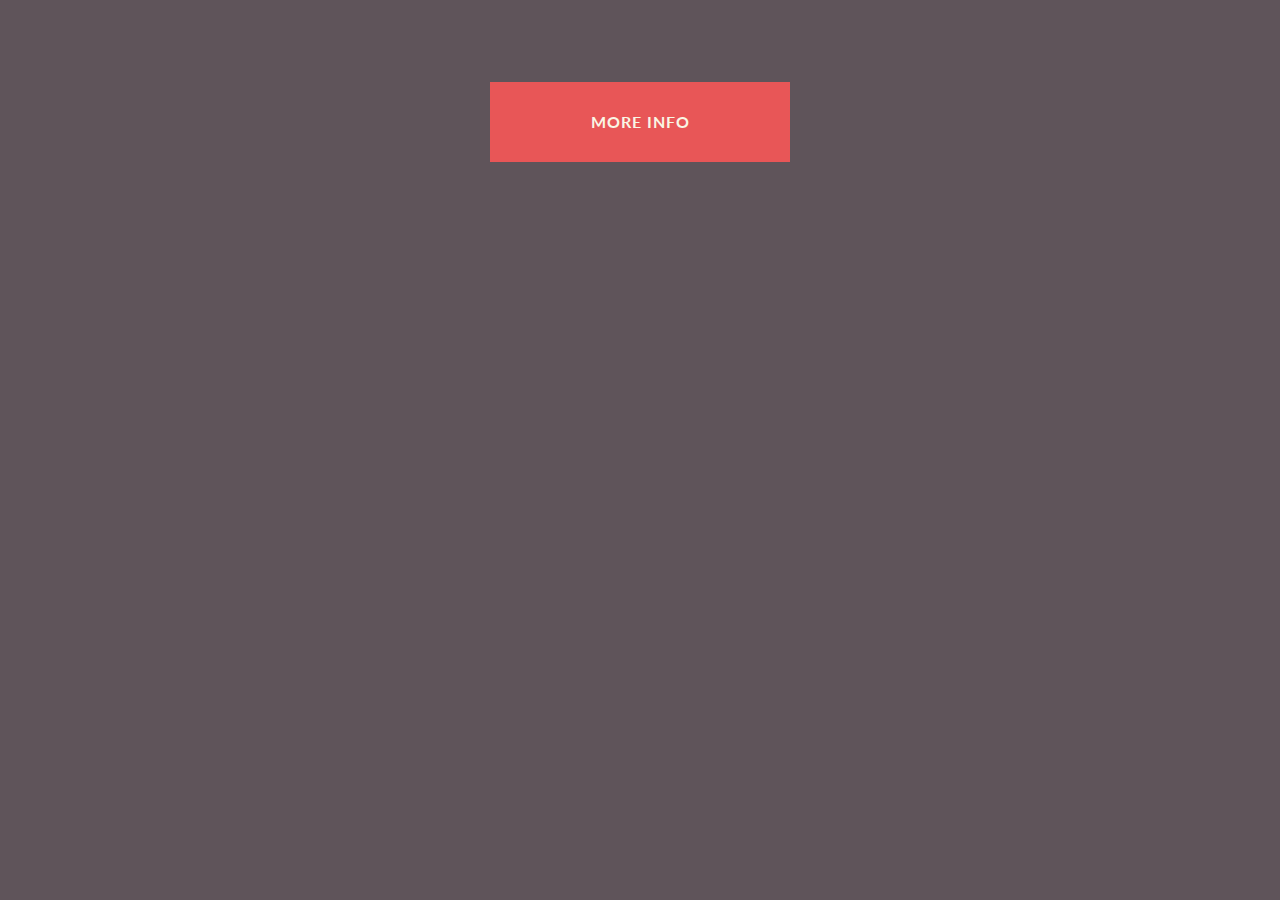
<file: index3.html>
<!DOCTYPE html>
<html lang="en" class="no-js">
	<head>
		<meta charset="UTF-8" />
		<meta http-equiv="X-UA-Compatible" content="IE=edge"> 
		<meta name="viewport" content="width=device-width, initial-scale=1"> 
		<title>Morphing Buttons Concept | Demo 3</title>
		<meta name="description" content="Morphing Buttons Concept: Inspiration for revealing content by morphing the action element" />
		<meta name="keywords" content="expanding button, morph, modal, fullscreen, transition, ui" />
		<meta name="author" content="Codrops" />
		<link rel="shortcut icon" href="../favicon.ico">
		<link rel="stylesheet" type="text/css" href="css/normalize.css" />
		<link rel="stylesheet" type="text/css" href="css/demo.css" />
		<link rel="stylesheet" type="text/css" href="css/component.css" />
		<link rel="stylesheet" type="text/css" href="css/content.css" />
		<script src="js/modernizr.custom.js"></script>
	</head>
	<body>
		<div class="containe">
			<!-- Top Navigation -->
			<div class="codrops-top clearfix">
				
				
			</div>
		
			<section>
			
				<div class="morph-button morph-button-overlay morph-button-fixed">
					<button type="button">More Info</button>
					<div class="morph-content">
						<div>
							<div class="content-style-overlay">
								<span class="icon icon-close">Close the overlay</span>
								<h2>About Parsley</h2>
								<p>Gumbo beet greens corn soko endive gumbo gourd. Parsley shallot courgette tatsoi pea sprouts fava bean collard greens dandelion okra wakame tomato. Dandelion cucumber earthnut pea peanut soko zucchini.</p>
								<p>Turnip greens yarrow ricebean rutabaga endive cauliflower sea lettuce kohlrabi amaranth water spinach avocado daikon napa cabbage asparagus winter purslane kale. Celery potato scallion desert raisin horseradish spinach carrot soko. Lotus root water spinach fennel kombu maize bamboo shoot green bean swiss chard seakale pumpkin onion chickpea gram corn pea. Brussels sprout coriander water chestnut gourd swiss chard wakame kohlrabi beetroot carrot watercress. Corn amaranth salsify bunya nuts nori azuki bean chickweed potato bell pepper artichoke.</p>
								
							</div>
						</div>
					</div>
				</div><!-- morph-button -->
			
			</section>
			
		</div><!-- /container -->
		<script src="js/classie.js"></script>
		<script src="js/uiMorphingButton_fixed.js"></script>
		<script>
			(function() {	
				var docElem = window.document.documentElement, didScroll, scrollPosition;

				// trick to prevent scrolling when opening/closing button
				function noScrollFn() {
					window.scrollTo( scrollPosition ? scrollPosition.x : 0, scrollPosition ? scrollPosition.y : 0 );
				}

				function noScroll() {
					window.removeEventListener( 'scroll', scrollHandler );
					window.addEventListener( 'scroll', noScrollFn );
				}

				function scrollFn() {
					window.addEventListener( 'scroll', scrollHandler );
				}

				function canScroll() {
					window.removeEventListener( 'scroll', noScrollFn );
					scrollFn();
				}

				function scrollHandler() {
					if( !didScroll ) {
						didScroll = true;
						setTimeout( function() { scrollPage(); }, 60 );
					}
				};

				function scrollPage() {
					scrollPosition = { x : window.pageXOffset || docElem.scrollLeft, y : window.pageYOffset || docElem.scrollTop };
					didScroll = false;
				};

				scrollFn();
				
				var el = document.querySelector( '.morph-button' );
				
				new UIMorphingButton( el, {
					closeEl : '.icon-close',
					onBeforeOpen : function() {
						// don't allow to scroll
						noScroll();
					},
					onAfterOpen : function() {
						// can scroll again
						canScroll();
						// add class "noscroll" to body
						classie.addClass( document.body, 'noscroll' );
						// add scroll class to main el
						classie.addClass( el, 'scroll' );
					},
					onBeforeClose : function() {
						// remove class "noscroll" to body
						classie.removeClass( document.body, 'noscroll' );
						// remove scroll class from main el
						classie.removeClass( el, 'scroll' );
						// don't allow to scroll
						noScroll();
					},
					onAfterClose : function() {
						// can scroll again
						canScroll();
					}
				} );
			})();
		</script>
	</body>
</html>
</file>
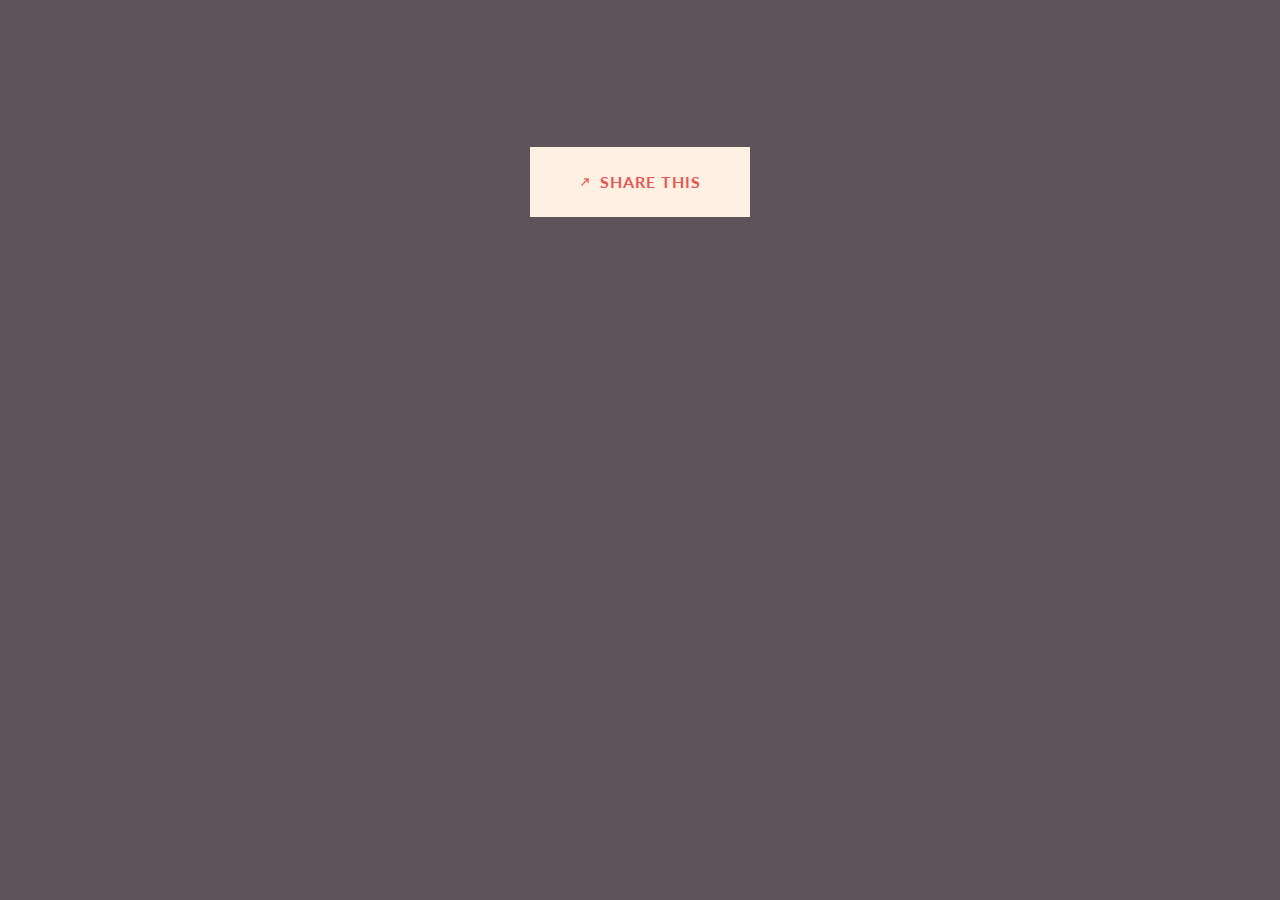
<file: index5.html>
<!DOCTYPE html>
<html lang="en" class="no-js">
	<head>
		<meta charset="UTF-8" />
		<meta http-equiv="X-UA-Compatible" content="IE=edge"> 
		<meta name="viewport" content="width=device-width, initial-scale=1"> 
		<title>Morphing Buttons Concept | Demo 5</title>
		<meta name="description" content="Morphing Buttons Concept: Inspiration for revealing content by morphing the action element" />
		<meta name="keywords" content="expanding button, morph, modal, fullscreen, transition, ui" />
		<link rel="shortcut icon" href="../favicon.ico">
		<link rel="stylesheet" type="text/css" href="css/normalize.css" />
		<link rel="stylesheet" type="text/css" href="css/demo.css" />
		<link rel="stylesheet" type="text/css" href="css/component.css" />
		<link rel="stylesheet" type="text/css" href="css/content.css" />
		<script src="js/modernizr.custom.js"></script>
	</head>
	<body>
		
		
			<section>
				<div class="mockup-content">
					
					<div class="fixed-block">
						<div class="morph-button morph-button-inflow morph-button-inflow-2">
							<button type="button"><svg version="1.1" xmlns="http://www.w3.org/2000/svg" xmlns:xlink="http://www.w3.org/1999/xlink" width="32" height="32" viewBox="0 0 32 32"><path d="M26.001 4c-0 0-0.001 0-0.001 0h-11.999c-1.105 0-2 0.895-2 2s0.895 2 2 2h7.172l-16.586 16.586c-0.781 0.781-0.781 2.047 0 2.828 0.391 0.391 0.902 0.586 1.414 0.586s1.024-0.195 1.414-0.586l16.586-16.586v7.172c0 1.105 0.895 2 2 2s2-0.895 2-2v-14h-1.999z" fill="#000000" /></svg><span>Share this</span></button>
							<div class="morph-content">
								<div>
									<div class="content-style-social">
										<a class="twitter" href="#"><svg version="1.1" xmlns="http://www.w3.org/2000/svg" xmlns:xlink="http://www.w3.org/1999/xlink" width="32" height="32" viewBox="0 0 32 32"><path d="M26.667 0h-21.333c-2.934 0-5.334 2.4-5.334 5.334v21.332c0 .4 5.334 5.334 5.334h21.333c2.934 0 5.333-2.398 0.842-0.705 1.073-1.596 2.015-2.623 2.769z" fill="#67c2d4" /></svg><span>Share on Twitter</span></a>
										<a class="facebook" href="#"><svg version="1.1" xmlns="http://www.w3.org/2000/svg" xmlns:xlink="http://www.w3.org/1999/xlink" width="32" height="32" viewBox="0 0 32 32"><path d="M26.667 0h-21.333c-2.933 0-5.334 2.4-5.334 5.334v21.332c0 2.936 2.4 5.334 5.334 5.334l21.333-0c2.934 0 5.333-2.398 5.333-5.334v-21.332c0-2.934-2.399-5.334-5.333-5.334zM27.206 16h-5.206v14h-6v-14h-2.891v-4.58h2.891v-2.975c0-4.042 1.744-6.445 6.496-6.445h5.476v4.955h-4.473c-1.328-0.002-1.492 0.692-1.492 1.985l-0.007 2.48h6l-0.794 4.58z" fill="#67c2d4" /></svg><span>Share on Facebook</span></a>
										<a class="googleplus" href="#"><svg version="1.1" xmlns="http://www.w3.org/2000/svg" xmlns:xlink="http://www.w3.org/1999/xlink" width="32" height="32" viewBox="0 0 32 32"><path d="M0.025 27.177c-0.008-0.079-0.014-0.158-0.018-0.238 0.004 0.080 0.011 0.159 0.018 0.238zM7.372 17.661c2.875 0.086 4.804-2.897 4.308-6.662-0.497-3.765-3.231-6.787-6.106-6.873-2.876-0.085-4.804 2.796" fill="#67c2d4" /></svg><span>Share on Google+</span></a>
									</div>
								</div>
							</div>
						</div><!-- morph-button -->
					</div><!-- /fixed-block-->
					
				</div>
			</section>
			
		</div><!-- /container -->
		<script src="js/classie.js"></script>
		<script src="js/uiMorphingButton_inflow.js"></script>
		<script>
			(function() {	
				new UIMorphingButton( document.querySelector( '.morph-button' ) );
			})();
		</script>
	</body>
</html>
</file>
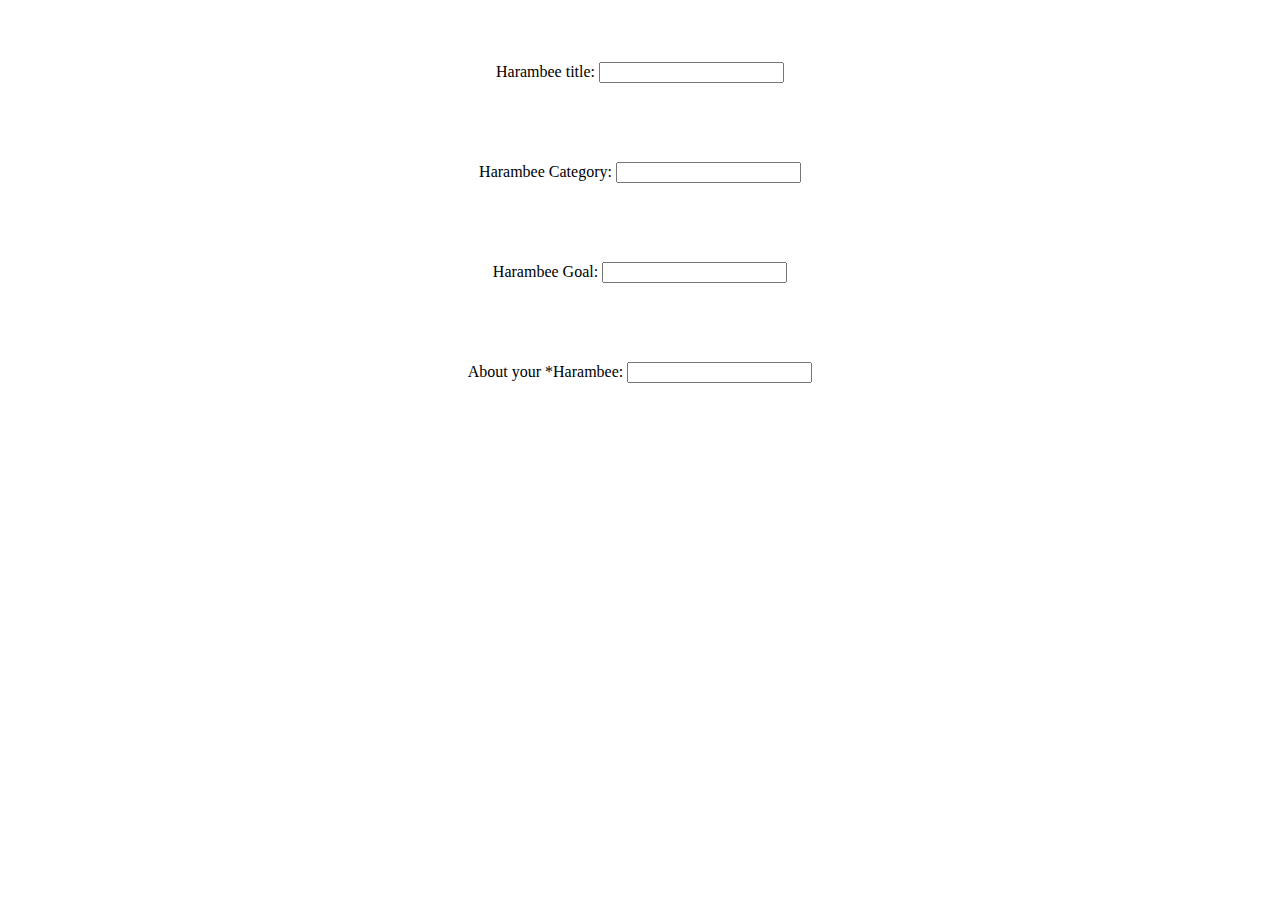
<file: launch.html>
<!doctype <!DOCTYPE html>
<html>
<head>
	<title>HarambeeApp</title>
</head>
<body>
<div class="row" style="height: 100px"><br><br><br>
    <div>
    	<center><form action="#" name="title">Harambee title:
    	<input type="text" name="title" value="">
    	</input>
    	</form></center>
    </div>
	
</div>

<div class="row" style="height: 100px"><br><br><br>
    <div>
    	<center><form action="#" name="title">Harambee Category:
    	<input type="text" name="title" value="">
    	</input>
    	</form></center>
    </div>
	
</div>

<div class="row" style="height: 100px"><br><br><br>
    <div>
    	<center><form action="#" name="title">Harambee Goal:
    	<input type="text" name="title" value="">
    	</input>
    	</form></center>
    </div>
	
</div>

<div class="row" style="height: 100px"><br><br><br>
    <div>
    	<center><form action="#" name="title">About your *Harambee:
    	<input type="text" name="title" value="">
    	</input>
    	</form></center>
    </div>
	
</div>
</body>
</html>
</file>
<file: css/demo.css>
@import url(http://fonts.googleapis.com/css?family=Lato:300,400,700|Merriweather+Sans:800);

@font-face {
	font-weight: normal;
	font-style: normal;
	font-family: 'codropsicons';
	src:url('../fonts/codropsicons/codropsicons.eot');
	src:url('../fonts/codropsicons/codropsicons.eot?#iefix') format('embedded-opentype'),
		url('../fonts/codropsicons/codropsicons.woff') format('woff'),
		url('../fonts/codropsicons/codropsicons.ttf') format('truetype'),
		url('../fonts/codropsicons/codropsicons.svg#codropsicons') format('svg');
}

@font-face {
	font-family: 'Blokk';
	src: url('../fonts/blokk/BLOKKRegular.eot');
	src: url('../fonts/blokk/BLOKKRegular.eot?#iefix') format('embedded-opentype'),
		 url('../fonts/blokk/BLOKKRegular.woff') format('woff'),
		 url('../fonts/blokk/BLOKKRegular.svg#BLOKKRegular') format('svg');
	font-weight: normal;
	font-style: normal;
}

*, *:after, *:before { -webkit-box-sizing: border-box; -moz-box-sizing: border-box; box-sizing: border-box; }
.clearfix:before, .clearfix:after { content: ''; display: table; }
.clearfix:after { clear: both; }

body {
	position: relative;
	background: #5f545a;
	color: #faf1e0;
	font-size: 100%;
	line-height: 1.25;
	font-weight: 300;
	font-family: 'Lato', Arial, sans-serif;
}

.container {
	background: #67c2d4;
}

a, button {
	color: #553445;
	text-decoration: none;
	outline: none;
}

a:hover, a:focus {
	color: #e75854;
}

.codrops-header {
	margin: 0 auto;
	padding: 2em;
	text-align: center;
}

.codrops-header h1 {
	margin: 0;
	font-weight: 800;
	font-size: 3em;
	font-family: "Merriweather Sans", sans-serif;
}

.codrops-header p {
	padding: 0.35em 0 1.25em;
	margin: 0;
	font-size: 1.65em;
	opacity: 0.7;
}

/* Codrops Demos */
.codrops-demos a {
	font-family: "Merriweather Sans", sans-serif;
	text-transform: uppercase;
	display: inline-block;
	margin: 0 10px;
}

.codrops-demos a.current-demo {
	color: #e75854;
}

/* Top Navigation Style */
.codrops-top {
	width: 100%;
	text-transform: uppercase;
	font-weight: 700;
	font-size: 0.69em;
	line-height: 2.2;
}

.codrops-top a {
	display: inline-block;
	padding: 0 1em;
	text-decoration: none;
	letter-spacing: 1px;
}

.codrops-top span.right {
	float: right;
}

.codrops-top span.right a {
	display: block;
	float: left;
}

.codrops-icon:before {
	margin: 0 4px;
	text-transform: none;
	font-weight: normal;
	font-style: normal;
	font-variant: normal;
	font-family: 'codropsicons';
	line-height: 1;
	speak: none;
	-webkit-font-smoothing: antialiased;
}

.codrops-icon-drop:before {
	content: "\e001";
}

.codrops-icon-prev:before {
	content: "\e004";
}

section {
	padding: 2em;
	text-align: justify;
	max-width: 800px;
	margin: 0 auto;
	clear: both;
}

section p {
	font-size: 1.5em;
	line-height: 1.75;
}

section > p:first-child {
	text-align: center;
}

section.related {
	text-align: center;
}

.related p {
	font-weight: 700;
}

.related > a {
	border: 2px solid #faf1e0;
	color: #faf1e0;
	display: inline-block;
	text-align: center;
	margin: 20px 10px;
	padding: 20px;
	-webkit-transition: color 0.3s, border-color 0.3s;
	transition: color 0.3s, border-color 0.3s;
}

.related a:hover {
	color: rgba(0,0,0,0.2);
	border-color: rgba(0,0,0,0.2);
}

.related a img {
	max-width: 100%;
	opacity: 0.8;
	-webkit-transition: opacity 0.3s;
	transition: opacity 0.3s;
}

.related a:hover img,
.related a:active img {
	opacity: 1;
}

.related a h3 {
	margin: 0;
	padding: 0.5em 0 0.3em;
	max-width: 300px;
	text-transform: uppercase;
	letter-spacing: 1px;
	font-size: 1em;
	text-align: left;
	font-family: "Merriweather Sans", sans-serif;
}

/* Demo mockups */
.mockup-content {
	text-align: center;
}

.demo-4 .mockup-content {
	padding: 1em 0 3em;
}

.demo-5 .mockup-content {
	padding: 1em 0 6em;
}

.mockup-content > span {
	display: block;
	background: rgba(0,0,0,0.1);
	height: 50px;
	width: 100%;
	margin: 0 0 10px;
	clear: both;
}

.mockup-content > span:nth-child(2),
.mockup-content > span:nth-child(3),
.mockup-content > span:nth-last-child(2) {
	width: calc(50% - 5px);
	float: left;
	clear: none;
	height: 80px;
}

.mockup-content > span:nth-child(3),
.mockup-content > span:nth-last-child(2) {
	float: right;
}

.mockup-content > span:nth-last-child(2) {
	width: calc(100% - 310px);
}

.no-js .mockup-content > span:nth-last-child(2) {
	width: 100%;
}

.mockup-content h2 {
	font-size: 2em;
	margin: 0;
}

.mockup-content > p {
	font-family: 'Blokk', sans-serif;
	font-size: 0.85em;
	text-align: center;
	opacity: 0.5;
	margin: 0;
	overflow: hidden;
}

.no-js .joiner {
	display: block;
}

.demo-5 .mockup-content > p {
	font-size: 1.4em;
	margin: 0;
	padding: 0.5em 0;
	text-align: justify;
	font-family: 'Lato', Arial, sans-serif;
}

.js .fixed-block {
	min-height: 300px;
	position: relative;
}

.mockup-left {
	float: left;
	max-width: 100%;
	overflow: hidden;
	width: 300px;
	margin: 0 40px 50px 0;
	background: rgba(0,0,0,0.1);
	height: 400px;
	position: relative;
}

.mockup-left::after {
	content:'\2234';
	width: 100%;
	height: 100%;
	position: absolute;
	top: 0;
	left: 0;
	color: rgba(0,0,0,0.05);
	font-size: 15em;
}

.mockup-right {
	text-align: left;
}

html.demo-7, .demo-7 body {
	overflow-x: hidden;
	height: 100%;
}

.demo-7 .container {
	width: 100%;
	position: absolute;
	-webkit-transition: -webkit-transform 0.5s cubic-bezier(0.7, 0, 0.3, 1) 0.1s;
	transition: transform 0.5s cubic-bezier(0.7, 0, 0.3, 1) 0.1s;
}

.no-js.demo-7 .container {
	width: calc(100% - 300px);
	right: 0;
}

.pushed.container {
	-webkit-transition-duration: 0.5s;
	transition-duration: 0.5s;
	-webkit-transform: translateX(300px);
	transform: translateX(300px);
}

@media screen and (max-width: 770px) {
	.mockup-left {
		float: none;
		margin: 0 auto 20px;
	}

	.mockup-right {
		text-align: center;
	}

	.joiner {
		display: block;
	}
}

@media screen and (max-width: 400px) {
	.mockup-content > span:nth-last-child(2) {
		width: calc(100% - 210px);
	}
}

@media screen and (max-width: 25em) {

	.codrops-icon span {
		display: none;
	}

}
</file>
<file: css/component.css>
/* Morph Button: Default Styles */

.morph-button {
	position: relative;
	display: block;
	margin: 0 auto;
}

.morph-button > button {
	position: relative;
	padding: 0 1em;
	border: none;
	background-color: #e85657;
	color: #f9f6e5;
	text-transform: uppercase;
	letter-spacing: 1px;
	font-weight: 700;
	line-height: 80px;
	overflow: hidden;
}

.morph-button.open > button {
	pointer-events: none;
}

.morph-content {
	pointer-events: none;
}

.morph-button.open .morph-content {
	pointer-events: auto;
}

/* Common styles for overlay and modal type (fixed morph) */
.morph-button-fixed,
.morph-button-fixed .morph-content {
	width: 300px;
	height: 80px;
}

.morph-button-fixed > button {
	z-index: 1000;
	width: 100%;
	height: 100%;
	-webkit-transition: opacity 0.1s 0.5s;
	transition: opacity 0.1s 0.5s;
}

.morph-button-fixed.open > button {
	opacity: 0;
	-webkit-transition: opacity 0.1s;
	transition: opacity 0.1s;
}

.morph-button-fixed .morph-content {
	position: fixed;
	z-index: 900;
	opacity: 0;
	-webkit-transition: opacity 0.3s 0.5s, width 0.4s 0.1s, height 0.4s 0.1s, top 0.4s 0.1s, left 0.4s 0.1s, margin 0.4s 0.1s;
	transition: opacity 0.3s 0.5s, width 0.4s 0.1s, height 0.4s 0.1s, top 0.4s 0.1s, left 0.4s 0.1s, margin 0.4s 0.1s;
}

.morph-button-fixed.open .morph-content {
	opacity: 1;
}

.morph-button-fixed .morph-content > div {
	visibility: hidden;
	height: 0;
	opacity: 0;
	-webkit-transition: opacity 0.1s, visibility 0s 0.1s, height 0s 0.1s;
	transition: opacity 0.1s, visibility 0s 0.1s, height 0s 0.1s;
}

.morph-button-fixed.open .morph-content > div {
	visibility: visible;
	height: auto;
	opacity: 1;
	-webkit-transition: opacity 0.3s 0.5s;
	transition: opacity 0.3s 0.5s;
}

.morph-button-fixed.active > button {
	z-index: 2000;
}

.morph-button-fixed.active .morph-content {
	z-index: 1900;
}

/* Transitions for overlay button and sidebar button */
.morph-button-overlay .morph-content,
.morph-button-sidebar .morph-content {
	-webkit-transition: opacity 0.3s 0.5s, width 0.4s 0.1s, height 0.4s 0.1s, top 0.4s 0.1s, left 0.4s 0.1s;
	transition: opacity 0.3s 0.5s, width 0.4s 0.1s, height 0.4s 0.1s, top 0.4s 0.1s, left 0.4s 0.1s;
}

.morph-button-overlay.open .morph-content,
.morph-button-sidebar.open .morph-content {
	-webkit-transition: width 0.4s 0.1s, height 0.4s 0.1s, top 0.4s 0.1s, left 0.4s 0.1s;
	transition: width 0.4s 0.1s, height 0.4s 0.1s, top 0.4s 0.1s, left 0.4s 0.1s;	
}

/* Morph Button Style: Overlay */
.morph-button.morph-button-overlay {
	margin: 50px auto;
}

.morph-button-overlay .morph-content {
	overflow: hidden;
	background: #e85657;
}

.morph-button-overlay.open .morph-content {
	top: 0 !important;
	left: 0 !important;
	width: 100%;
	height: 100%;
}

/* Morph Button Style: Modal */
.morph-button-modal::before {
	position: fixed;
	top: 0;
	left: 0;
	z-index: 800;
	width: 100%;
	height: 100%;
	background: rgba(0,0,0,0.5);
	content: '';
	opacity: 0;
	-webkit-transition: opacity 0.5s;
	transition: opacity 0.5s;
	pointer-events: none;
}

.morph-button-modal.open::before {
	opacity: 1;
	pointer-events: auto;
}

.morph-button-modal.active::before {
	z-index: 1800;
}

.morph-button-modal .morph-content {
	overflow: hidden;
	-webkit-transition: opacity 0.3s 0.5s, width 0.4s 0.1s, height 0.4s 0.1s, top 0.4s 0.1s, left 0.4s 0.1s, margin 0.4s 0.1s;
	transition: opacity 0.3s 0.5s, width 0.4s 0.1s, height 0.4s 0.1s, top 0.4s 0.1s, left 0.4s 0.1s, margin 0.4s 0.1s;
}

.morph-button-modal.open .morph-content {
	top: 50% !important;
	left: 50% !important;
	margin: -210px 0 0 -300px;
	width: 600px;
	height: 420px;
	-webkit-transition: width 0.4s 0.1s, height 0.4s 0.1s, top 0.4s 0.1s, left 0.4s 0.1s, margin 0.4s 0.1s;
	transition: width 0.4s 0.1s, height 0.4s 0.1s, top 0.4s 0.1s, left 0.4s 0.1s, margin 0.4s 0.1s;
}

/* Colors and sizes for individual modals */
.morph-button.morph-button-modal-1 {
	float: left;
}

.morph-button.morph-button-modal-2,
.morph-button.morph-button-modal-3 {
	display: inline-block;
	margin: 10px 15px;
}

.morph-button-modal-1 > button,
.morph-button-modal-1 .morph-content {
	background-color: #553445;
}

.morph-button-modal-2 > button,
.morph-button-modal-2 .morph-content,
.morph-button-modal-3 > button,
.morph-button-modal-3 .morph-content {
	background-color: #fef0e3;
	color: #e75854;
}

.morph-button-modal-4 {
	display: inline-block;
}

.morph-button-modal-4 > button,
.morph-button-modal-4 .morph-content {
	background-color: #faf1e0;
	color: #553445;
}

.morph-button-modal-4 > button span,
.morph-button-modal-4 .morph-clone {
	padding-left: 10px;
	color: #286f81;
}

.morph-button-modal-4 .morph-clone {
	position: absolute;
	right: 34px;
	bottom: 30px;
	z-index: 100;
	letter-spacing: 1px;
	font-weight: 700;
	-webkit-transition: bottom 0.4s 0.1s, right 0.4s 0.1s;
	transition: bottom 0.4s 0.1s, right 0.4s 0.1s;
}

.morph-button-modal-4.open .morph-clone,
.no-js .morph-button-modal-4 .morph-clone {
	right: 10px;
	bottom: 10px;
}

.morph-button-modal-1::before {
	background: rgba(240,221,204,0.7);
}

.morph-button-modal-2.open .morph-content {
	margin: -210px 0 0 -170px;
	width: 340px;
	height: 420px;
}

.morph-button-modal-3.open .morph-content {
	margin: -255px 0 0 -210px;
	width: 420px;
	height: 510px;
}

.morph-button-modal-3.open .morph-content > div {
	height: 420px;
}

.morph-button-modal-2.open .morph-content > div,
.morph-button-modal-3.open .morph-content > div {
 	-webkit-transition: opacity 0.3s 0.3s;
	transition: opacity 0.3s 0.3s;
}

.morph-button-modal-4.open .morph-content {
	margin: -200px 0 0 -320px;
	width: 640px;
	height: 400px;
}

/* Morph Button Style: In the content flow */
.morph-button-inflow {
	overflow: hidden;
	max-width: 100%;
	height: 70px;
}

.morph-button-inflow > button {
	width: 100%;
	line-height: 70px;
}

.morph-button-inflow .morph-content {
	position: absolute;
	top: 0;
	left: 0;
	width: 100%;
}

.morph-button-inflow .morph-content .morph-clone {
	padding: 0;
	font-weight: 700;
	font-size: 1.5em;
	line-height: 70px;
}

/* Colors and sizes for individual in flow buttons */
.morph-button-inflow-1 {
	width: 600px;
	margin: 2em auto;
	-webkit-transition: height 0.5s cubic-bezier(0.7,0,0.3,1);
	transition: height 0.5s cubic-bezier(0.7,0,0.3,1);
}

.morph-button-inflow-1 > button span {
	visibility: hidden;
}

.morph-button-inflow-1 .morph-content .morph-clone {
	color: #f9f6e5;
	background: #e85657;
}

.morph-button-inflow-2 {
	position: absolute;
	top: 50%;
	left: 50%;
	width: 220px;
	background-color: #fef0e3;
	-webkit-transition: height 0.3s, width 0.3s, -webkit-transform 0.3s;
	transition: height 0.3s, width 0.3s, transform 0.3s;
	-webkit-transform: translateX(-50%) translateY(-50%);
	transform: translateX(-50%) translateY(-50%);
}

.morph-button-inflow-2 > button {
	position: absolute;
	top: 0;
	left: 0;
	width: 100%;
	height: 100%;
	background-color: transparent;
	color: #e75854;
	-webkit-transition: -webkit-transform 0.3s;
	transition: transform 0.3s;
}

.morph-button-inflow-2.open > button {
	-webkit-transform: translateX(-100%);
	transform: translateX(-100%);
}

.morph-button-inflow-2 .morph-content {
	width: 260px;
	height: 200px;
}

.morph-button-inflow-2.open {
	width: 260px;
}

/* Morph Button Style: Sidebar */
.morph-button-sidebar,
.morph-button-sidebar .morph-content {
	width: 60px;
	height: 60px;
}

.morph-button-sidebar {
	position: fixed;
	bottom: 50px;
	left: 50px;
}

.morph-button-sidebar > button {
	line-height: 60px;
	font-size: 1.6em;
	padding: 0;
}

.morph-button-sidebar .morph-content {
	background: #e85657;
}

.morph-button-sidebar.open .morph-content {
	top: 0 !important;
	left: 0 !important;
	width: 300px;
	height: 100%;
	overflow: hidden;
	-webkit-backface-visibility: hidden;
}

/* Let's add some nice easing for all cases */
.morph-button .morph-content,
.morph-button.open .morph-content,
.morph-button-modal-4 .morph-clone {
	-webkit-transition-timing-function: cubic-bezier(0.7,0,0.3,1);
	transition-timing-function: cubic-bezier(0.7,0,0.3,1);
}

/* Helper classes */
.noscroll {
	overflow: hidden;
}

.morph-button-overlay.scroll .morph-content {
	overflow-y: scroll;
}

.morph-button-sidebar.scroll .morph-content {
	overflow: auto;
}

/* No JS fallback: let's hide the button and show the content */
.no-js .morph-button > button {
	display: none;
}

.no-js .morph-button {
	margin: 10px 0;
	float: none;
}

.no-js .morph-button,
.no-js .morph-button .morph-content,
.no-js .morph-button .morph-content > div {
	position: relative;
	width: auto;
	height: auto;
	opacity: 1;
	visibility: visible;
	top: auto;
	left: auto;
	-webkit-transform: none;
	transform: none;
	pointer-events: auto;
}

.no-js .morph-button .morph-content .icon-close {
	display: none;
}

.no-js .morph-button-sidebar {
	width: 300px;
	position: fixed;
	top: 0;
	left: 0;
	margin: 0;
	height: 100%;
	background: #e85657;
	overflow: auto;
}

.no-transition {
	-webkit-transition: none !important;
	transition: none !important;
}

/* Media Queries */

@media screen and (max-width: 600px) {
	.morph-button-modal.open .morph-content {
		top: 0% !important;
		left: 0% !important;
		margin: 0;
		width: 100%;
		height: 100%;
		overflow-y: scroll;
		-webkit-transition: width 0.4s 0.1s, height 0.4s 0.1s, top 0.4s 0.1s, left 0.4s 0.1s;
		transition: width 0.4s 0.1s, height 0.4s 0.1s, top 0.4s 0.1s, left 0.4s 0.1s;
	}
}

@media screen and (max-width: 400px) {
	.morph-button-fixed,
	.morph-button-fixed .morph-content {
		width: 200px;
		height: 80px;
	}

	.morph-button-fixed > button {
		font-size: 75%;
	}

	.morph-button-sidebar > button {
		font-size: 1.6em;
	}

	.morph-button-inflow .morph-content .morph-clone {
		font-size: 0.9em;
	}

	.morph-button-modal-4,
	.morph-button-modal-4 .morph-content {
		width: 220px;
		height: 120px;
	}

	.morph-button-modal-4 > button {
		font-size: 100%;
		line-height: 50px;
	}

	.morph-button-modal-4 > button span {
		display: block;
	}

	.morph-button-modal-4 .morph-clone {
		right: 83px;
		bottom: 26px;
	}

	.morph-button-sidebar,
	.morph-button-sidebar .morph-content {
		width: 100% !important;
		height: 60px !important;
	}

	.morph-button-sidebar {
		bottom: 0px;
		left: 0px;
	}

	.morph-button-sidebar.open .morph-content {
		height: 100% !important;
	}
}
</file>
<file: css/content.css>
/* Icons */
@font-face {
	font-weight: normal;
	font-style: normal;
	font-family: 'icomoon';
	src:url('../fonts/icomoon/icomoon.eot?i64fx9');
	src:url('../fonts/icomoon/icomoon.eot?#iefixi64fx9') format('embedded-opentype'),
		url('../fonts/icomoon/icomoon.woff?i64fx9') format('woff'),
		url('../fonts/icomoon/icomoon.ttf?i64fx9') format('truetype'),
		url('../fonts/icomoon/icomoon.svg?i64fx9#icomoon') format('svg');
}

.icon-close {
	z-index: 100;
	display: block;
	overflow: hidden;
	width: 3em;
	height: 3em;
	text-align: center;
	line-height: 3;
	cursor: pointer;
}

.icon:before {
	position: relative;
	display: block;
	width: 100%;
	height: 100%;
	text-transform: none;
	font-weight: normal;
	font-style: normal;
	font-variant: normal;
	font-family: 'icomoon';
	speak: none;
	-webkit-font-smoothing: antialiased;
	-moz-osx-font-smoothing: grayscale;
}

.icon-camera:before {
	content: "\e017";
}

.icon-server:before {
	content: "\e022";
}

.icon-heart:before {
	content: "\e024";
}

.icon-zoom-in:before {
	content: "\e037";
}

.icon-microphone:before {
	content: "\e048";
}

.icon-cloud:before {
	content: "\e066";
}

.icon-user:before {
	content: "\e074";
}

.icon-briefcase:before {
	content: "\e075";
}

.icon-globe:before {
	content: "\e078";
}

.icon-cog::before {
	content: "\e600";
}

.icon-close::before {
	content: "\e601";
}

.icon-play::before {
	content: "\e602";
}

.icon-pause::before {
	content: "\e603";
}

.icon-close {
	position: absolute;
	top: 20px;
	right: 20px;
}

.icon-close:hover {
	color: #a50a05;
}

/* Styles for dummy content */

/* Style for overlay */

.content-style-overlay {
	padding: 100px 50px;
	text-align: center;
}

.content-style-overlay h2 {
	margin: 0 0 1em 0;
	padding: 0;
	font-weight: 300;
	font-size: 3em;
}

.content-style-overlay p {
	margin: 0 auto;
	padding: 10px 0;
	max-width: 700px;
	text-align: justify;
	font-weight: 300;
	font-size: 1.5em;
}

.content-style-overlay .icon-close {
	border: 2px solid #f9e1c9;
	border-radius: 50%;
	line-height: 2.8;
}

.content-style-overlay .icon-close:hover {
	border-color: #a50a05;	
}

/* Style for text modal */
.content-style-text {
	padding: 60px;
	text-align: left;
}

.content-style-text h2 {
	margin: 0 0 0.5em 0;
	font-weight: 300;
	font-size: 1.85em;
}

.content-style-text p {
	color: rgba(255,255,255,0.5);
	font-weight: 300;
	font-size: 1.15em;
	line-height: 1.4;
}

.content-style-text label {
    padding: 10px;
    color: #f9e1c9;
    font-weight: bold;
}

.content-style-text .icon-close {
	top: 0;
	right: 0;
	color: rgba(0,0,0,0.2);
}

.content-style-text .icon-close:hover {
	color: #f9e1c9;
}

/* Style for form modal */
.content-style-form {
	position: relative;
	text-align: left;
}

.content-style-form h2 {
	margin: 0;
	padding: 0.4em 0 0.3em;
	text-align: center;
	font-weight: 300;
	font-size: 3.5em;
}

.content-style-form form {
	padding: 10px 30px;
}

.content-style-form form p {
	margin: 0 0 5px 0;
	font-size: 0.7em;
}

.content-style-form label {
	display: block;
	padding: 10px 0 0;
	color: #d5bba4;
	text-transform: uppercase;
	letter-spacing: 1px;
	font-weight: bold;
}

.content-style-form input[type="text"],
.content-style-form input[type="password"] {
	padding: 10px;
	width: 100%;
	border: 2px solid #ebd3bd;
	background: transparent;
	color: #b09a86;
	font-weight: 300;
	font-size: 2.2em;
}

.content-style-form input[type="text"]:focus,
.content-style-form input[type="password"]:focus {
	border-color: #e75854;
	color: #e75854;
}

.content-style-form input:focus {
	outline: 0;
}

.content-style-form button {
	display: block;
	margin-top: 2.5em;
	padding: 1.5em;
	width: 100%;
	border: none;
	background: #e75854;
	color: #f9f6e5;
	text-transform: uppercase;
	letter-spacing: 1px;
	font-weight: 800;
	font-size: 1.25em;
}

.content-style-form .icon-close {
	top: 0;
	right: 0;
	color: #ebd3bd;
	font-size: 75%;
}

.content-style-form .icon-close:hover {
	color: #e75854;
}

.js .content-style-form-1 h2,
.js .content-style-form-1 p,
.js .content-style-form-1 .icon-close {
	opacity: 0;
	-webkit-transition: opacity 0.2s 0.35s, -webkit-transform 0.2s 0.35s;
	transition: opacity 0.2s 0.35s, transform 0.2s 0.35s;
	-webkit-transform: scale(0.85);
	transform: scale(0.85);
}

.content-style-form-1 p:first-child {
	-webkit-transition-delay: 0.4s;
	transition-delay: 0.4s;
}

.content-style-form-1 p:nth-child(2) {
	-webkit-transition-delay: 0.45s;
	transition-delay: 0.45s;
}

.content-style-form-1 p:nth-child(3) {
	-webkit-transition-delay: 0.5s;
	transition-delay: 0.5s;
}

.morph-button.open .content-style-form-1 h2,
.morph-button.open .content-style-form-1 p,
.morph-button.open .content-style-form-1 .icon-close {
	opacity: 1;
	-webkit-transform: scale(1);
	transform: scale(1);
}

.js .content-style-form-2 h2,
.js .content-style-form-2 p,
.js .content-style-form-2 .icon-close {
	opacity: 0;
	-webkit-transition: opacity 0.2s 0.3s, -webkit-transform 0.2s 0.3s;
	transition: opacity 0.2s 0.3s, transform 0.2s 0.3s;
	-webkit-transform: translateY(50px);
	transform: translateY(50px);
}

.content-style-form-2 p:first-child {
	-webkit-transition-delay: 0.35s;
	transition-delay: 0.35s;
}

.content-style-form-2 p:nth-child(2) {
	-webkit-transition-delay: 0.4s;
	transition-delay: 0.4s;
}

.content-style-form-2 p:nth-child(3) {
	-webkit-transition-delay: 0.45s;
	transition-delay: 0.45s;
}

.content-style-form-2 p:nth-child(4) {
	-webkit-transition-delay: 0.5s;
	transition-delay: 0.5s;
}

.morph-button.open .content-style-form-2 h2,
.morph-button.open .content-style-form-2 p,
.morph-button.open .content-style-form-2 .icon-close {
	opacity: 1;
	-webkit-transform: translateY(0);
	transform: translateY(0);
}

.content-style-form-4 form {
	padding: 30px;
	background: #fff;
	color: #ccb096;
	font-size: 1.5em;
	-webkit-perspective: 1000px;
	perspective: 1000px;
}

.content-style-form-4 input[type="text"] {
	border: none;
	background-color: #f0f00;
}

.content-style-form-4 form button {
	background: #ba997b;
}

.content-style-form-4 form button:focus,
.content-style-form-4 form button:hover {
	background: #a9896d;
}

.js .content-style-form-4 p {
	opacity: 0;
	-webkit-transition: opacity 0.3s, -webkit-transform 0.3s;
	transition: opacity 0.3s, transform 0.3s;
	-webkit-transform: rotateX(-45deg);
	transform: rotateX(-45deg);
	-webkit-transform-origin: center top;
	transform-origin: center top;
}

.morph-button.open .content-style-form-4 p {
	opacity: 1;
	-webkit-transition: opacity 0.4s 0.2s, -webkit-transform 0.4s 0.2s;
	transition: opacity 0.4s 0.2s, transform 0.4s 0.2s;
	-webkit-transform: rotateY(0deg);
	transform: rotateY(0deg);
}

.morph-button.open .content-style-form-4 p:nth-child(2) {
	-webkit-transition-delay: 0.35s;
	transition-delay: 0.35s;
}

.content-style-social {
	padding: 30px;
	text-align: left;
}

.morph-button-inflow-2 > button svg {
	display: inline-block;
	padding-right: 10px;
	width: 20px;
	height: 20px;
	vertical-align: -5%;
}

.morph-button-inflow-2 > button svg path {
	fill: #e75854;
}

.content-style-social a {
	display: block;
	padding: 0.5em 0;
	color: #67c2d4;
	vertical-align: middle;
	text-transform: uppercase;
	letter-spacing: 1px;
	font-weight: 700;
	font-size: 0.8em;
	line-height: 32px;
}

.js .content-style-social a {
	-webkit-transition: -webkit-transform 0.3s;
	transition: transform 0.3s;
	-webkit-transform: translateX(100%);
	transform: translateX(100%);
}

.content-style-social a:hover {
	color: #e75854;
}

.content-style-social a:hover svg path {
	fill: #e75854;
}

.content-style-social a svg {
	display: inline-block;
	padding-right: 10px;
	vertical-align: middle;
	-webkit-backface-visibility: hidden;
}

.morph-button-inflow.open .content-style-social a {
	-webkit-transform: translateX(0);
	transform: translateX(0);	
}

.morph-button-inflow.open .content-style-social a:nth-child(2) {
	-webkit-transition-delay: 0.05s;
	transition-delay: 0.05s;
}

.morph-button-inflow.open .content-style-social a:nth-child(3) {
	-webkit-transition-delay: 0.1s;
	transition-delay: 0.1s;
}

.content-style-video {
	text-align: left;
}

.video-mockup {
	width: 640px;
	height: 360px;
	max-width: 100%;
	background: url(../img/rated.png) no-repeat center center;
	background-size: 100%;
}

.content-style-video .icon-close,
.content-style-video .icon-pause {
	color: #286f81;
}

.content-style-video .icon-close {
	top: 0;
	right: 0;
}

.content-style-video .icon-close:hover {
	color: rgba(0,0,0,0.4);
}

.controls {
	bottom: 0px;
	left: 0px;
	width: 100%;
}

.js .controls {
	position: absolute;
}

.controls span {
	display: inline-block;
}

.content-style-video .icon-pause {
	overflow: hidden;
	width: 2.5em;
	height: 2.5em;
	text-align: center;
	line-height: 2.5;
	cursor: pointer;
	vertical-align: bottom;
}

.content-style-video span.time {
	color: #286f81;
	letter-spacing: 1px;
	font-weight: 700;
	line-height: 40px;
}

.controls::after {
	content: '';
	position: absolute;
	height: 7px;
	left: 100px;
	right: 70px;
	bottom: 16px;
	background: #aaa;
}

.content-style-sidebar h2 {
	font-weight: 300;
	font-size: 2em;
	padding: 0.75em 0 0.75em 1em;
	margin: 0;
	color: #bb4445;
}

.content-style-sidebar .icon-close {
	top: 0;
	right: 0;
	font-size: 0.85em;
}

.content-style-sidebar ul {
	list-style: none;
	margin: 0;
	padding: 0;
}

.content-style-sidebar ul li a {
	display: block;
	padding: 12px 20px;
	color: #faf1e0;
	font-weight: 400;
	font-size: 1.05em;
	box-shadow: inset 0 1px rgba(0,0,0,0.1);
}

.content-style-sidebar ul li:last-child a {
	box-shadow: inset 0 1px rgba(0,0,0,0.1), inset 0 -1px rgba(0,0,0,0.1);
}

.content-style-sidebar ul li a:hover {
	background: rgba(0,0,0,0.1);
	box-shadow: none;
}

.content-style-sidebar ul .icon::before {
	display: inline-block;
	width: auto;
	margin-right: 20px;
	font-size: 1.5em;
	vertical-align: -10%;
	color: rgba(0,0,0,0.2);
}

@media screen and (max-width: 770px) {
	.content-style-overlay {
		font-size: 75%;
	}

	.content-style-overlay .icon-close {
		top: 5px;
		right: 5px;
	}
}
</file>
